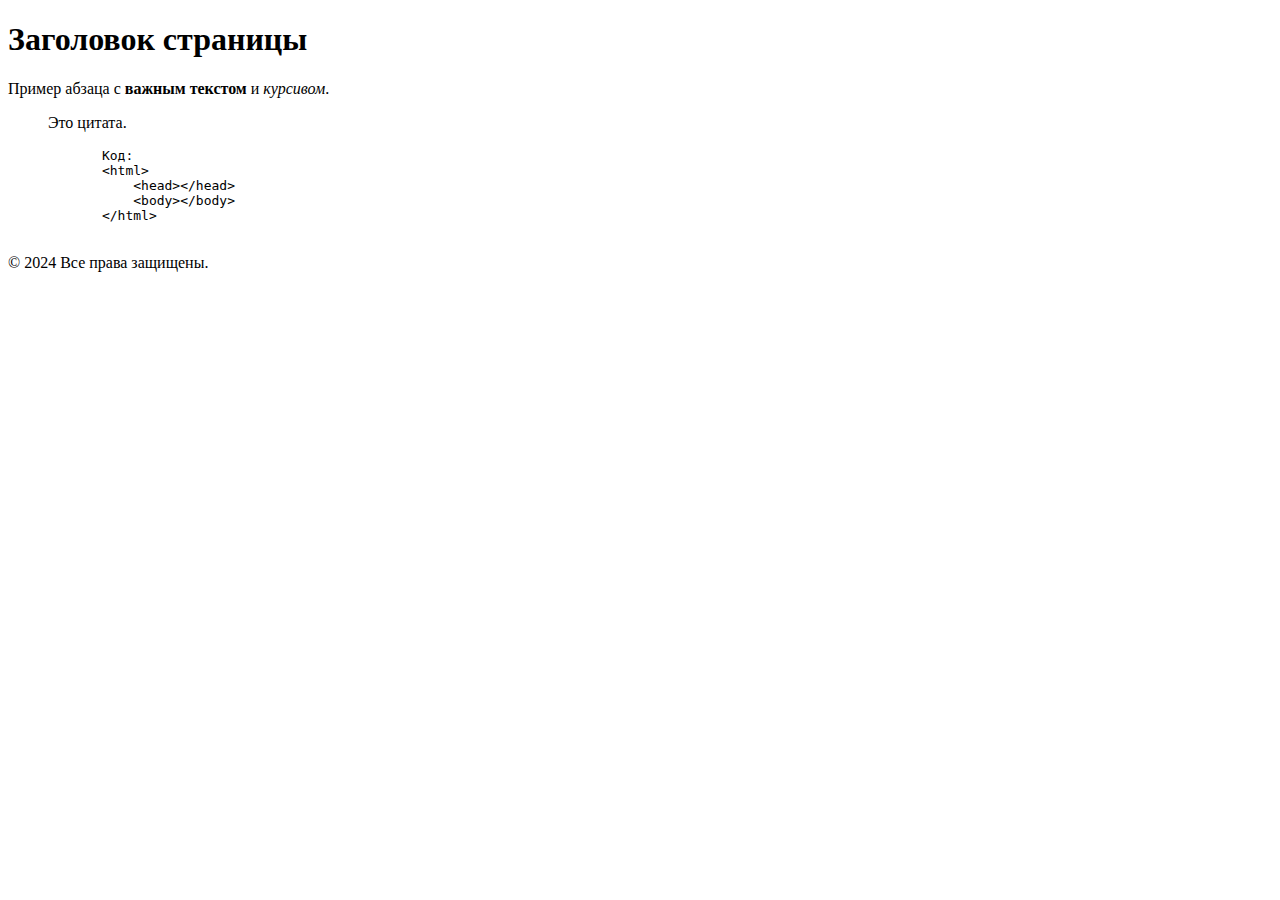
<file: Задание 1.html>
<!DOCTYPE html>
<html lang="ru">
<head>
    <meta charset="UTF-8">
    <meta name="viewport" content="width=device-width, initial-scale=1.0">
    <meta name="description" content="Пример HTML5 документа">
    <title>HTML5 Документ</title>
</head>
<body>
    <header>
        <h1>Заголовок страницы</h1>
    </header>
    
    <main>
        <p>Пример абзаца с <strong>важным текстом</strong> и <em>курсивом</em>.</p>
        <blockquote>Это цитата.</blockquote>
        <pre>
            Код:
            &lt;html&gt;
                &lt;head&gt;&lt;/head&gt;
                &lt;body&gt;&lt;/body&gt;
            &lt;/html&gt;
        </pre>
    </main>

    <footer>
        <p>&copy; 2024 Все права защищены.</p>
    </footer>
</body>
</html>
</file>
